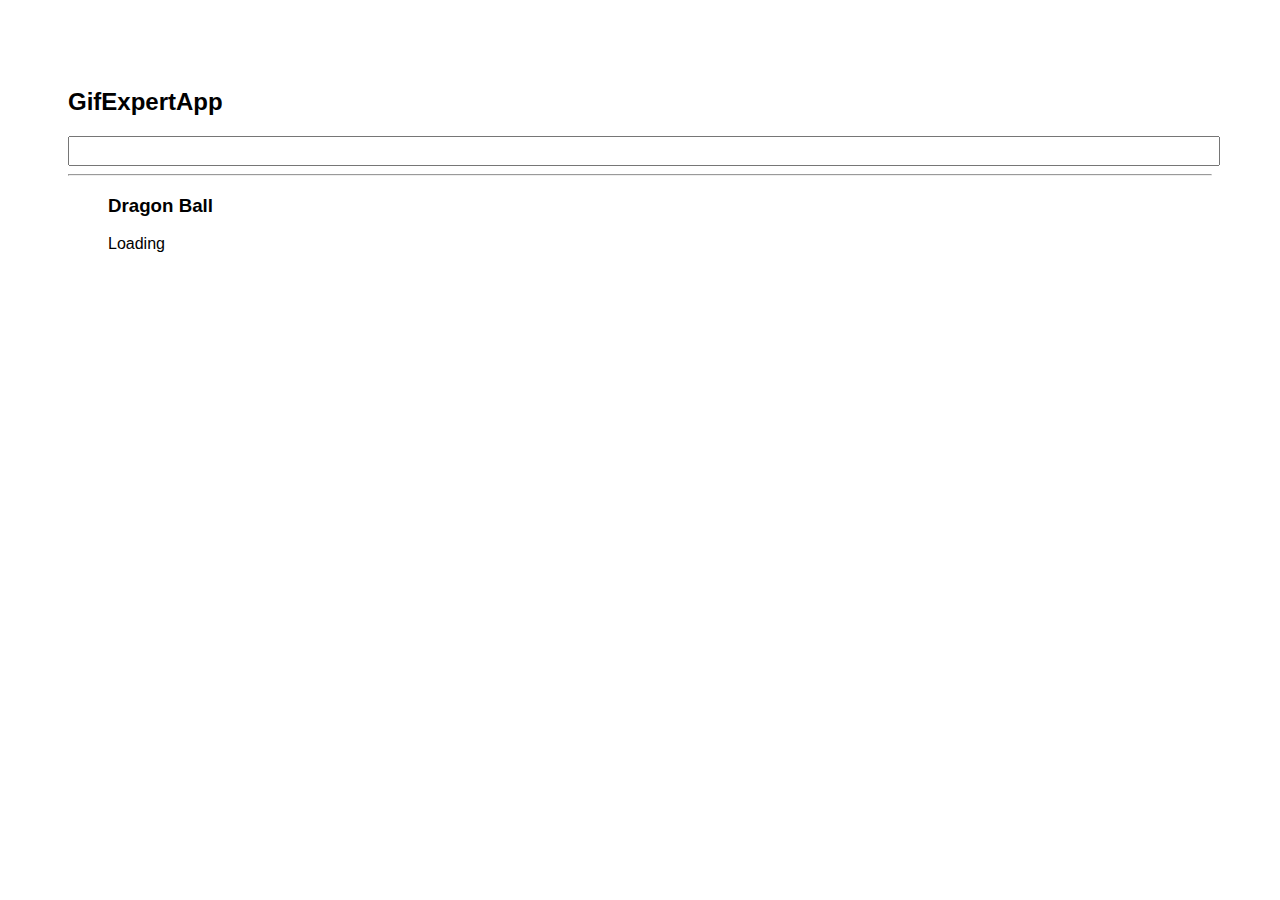
<file: docs/index.html>
<!doctype html>
<html lang="en">

<head>
    <meta charset="utf-8" />
    <link rel="icon" href="./favicon.ico" />
    <meta name="viewport" content="width=device-width,initial-scale=1" />
    <meta name="theme-color" content="#000000" />
    <meta name="description" content="Web site created using create-react-app" />
    <link rel="apple-touch-icon" href="./logo192.png" />
    <link rel="manifest" href="./manifest.json" />
    <link rel="stylesheet" href="https://cdnjs.cloudflare.com/ajax/libs/animate.css/4.1.1/animate.min.css" />
    <title>GifExpertApp</title>
    <link href="./static/css/main.132fa515.chunk.css" rel="stylesheet">
</head>

<body><noscript>You need to enable JavaScript to run this app.</noscript>
    <div id="root"></div>
    <script>!function (e) { function r(r) { for (var n, p, f = r[0], i = r[1], l = r[2], c = 0, s = []; c < f.length; c++)p = f[c], Object.prototype.hasOwnProperty.call(o, p) && o[p] && s.push(o[p][0]), o[p] = 0; for (n in i) Object.prototype.hasOwnProperty.call(i, n) && (e[n] = i[n]); for (a && a(r); s.length;)s.shift()(); return u.push.apply(u, l || []), t() } function t() { for (var e, r = 0; r < u.length; r++) { for (var t = u[r], n = !0, f = 1; f < t.length; f++) { var i = t[f]; 0 !== o[i] && (n = !1) } n && (u.splice(r--, 1), e = p(p.s = t[0])) } return e } var n = {}, o = { 1: 0 }, u = []; function p(r) { if (n[r]) return n[r].exports; var t = n[r] = { i: r, l: !1, exports: {} }; return e[r].call(t.exports, t, t.exports, p), t.l = !0, t.exports } p.m = e, p.c = n, p.d = function (e, r, t) { p.o(e, r) || Object.defineProperty(e, r, { enumerable: !0, get: t }) }, p.r = function (e) { "undefined" != typeof Symbol && Symbol.toStringTag && Object.defineProperty(e, Symbol.toStringTag, { value: "Module" }), Object.defineProperty(e, "__esModule", { value: !0 }) }, p.t = function (e, r) { if (1 & r && (e = p(e)), 8 & r) return e; if (4 & r && "object" == typeof e && e && e.__esModule) return e; var t = Object.create(null); if (p.r(t), Object.defineProperty(t, "default", { enumerable: !0, value: e }), 2 & r && "string" != typeof e) for (var n in e) p.d(t, n, function (r) { return e[r] }.bind(null, n)); return t }, p.n = function (e) { var r = e && e.__esModule ? function () { return e.default } : function () { return e }; return p.d(r, "a", r), r }, p.o = function (e, r) { return Object.prototype.hasOwnProperty.call(e, r) }, p.p = "/"; var f = this["webpackJsonpgif-expert-app"] = this["webpackJsonpgif-expert-app"] || [], i = f.push.bind(f); f.push = r, f = f.slice(); for (var l = 0; l < f.length; l++)r(f[l]); var a = i; t() }([])</script>
    <script src="./static/js/2.3d9d7875.chunk.js"></script>
    <script src="./static/js/main.eeb3722a.chunk.js"></script>
</body>

</html>
</file>
<file: docs/static/css/main.132fa515.chunk.css>
*{font-family:Verdana,Geneva,Tahoma,sans-serif,Helvetica}body{padding:60px}input{color:#39393b;font-size:1.3rem;width:100%}.card-gird{display:flex;flex-direction:row;flex-wrap:wrap}.card{align-content:center;border:1px solid #000;border-radius:6px;overflow:hidden;margin-bottom:10px;margin-right:10px}.card p{padding:5px;text-align:center}.card img{max-height:170px}
/*# sourceMappingURL=main.132fa515.chunk.css.map */
</file>
